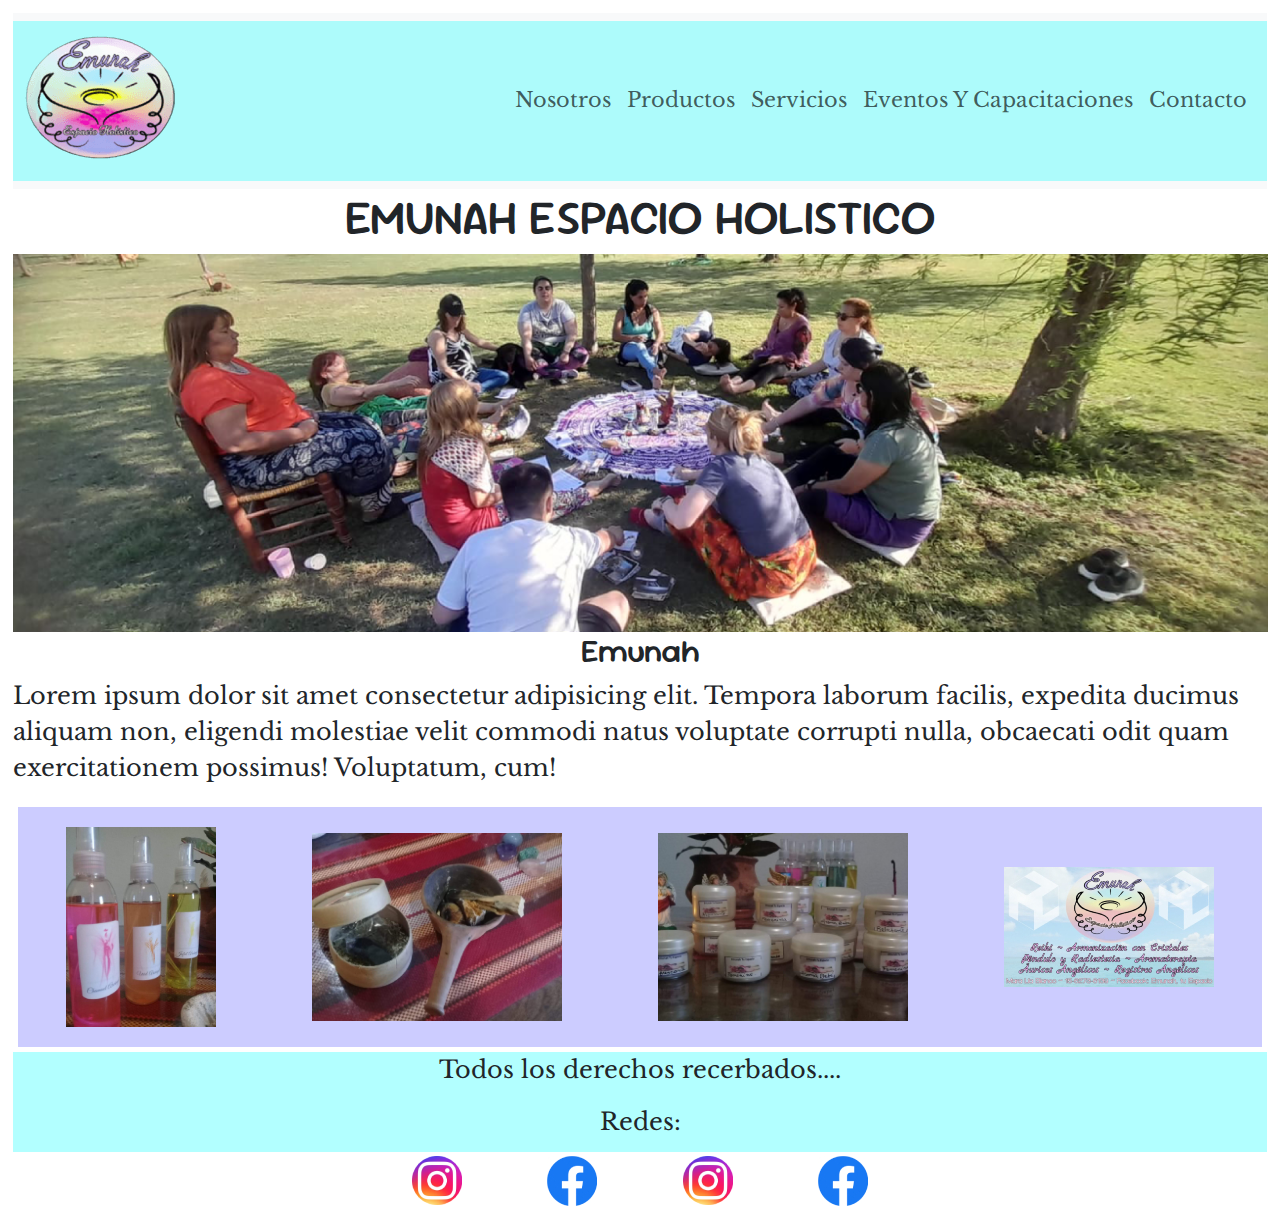
<file: index.html>
<!DOCTYPE html>
<html lang="en">
<head>
    <meta charset="UTF-8">
    <meta name="viewport" content="width=device-width, initial-scale=1.0">
    <title>Mi no primer sitio web</title>
    <!-- Hoja de estilo de bs -->
    <link href="https://cdn.jsdelivr.net/npm/bootstrap@5.3.3/dist/css/bootstrap.min.css" rel="stylesheet" integrity="sha384-QWTKZyjpPEjISv5WaRU9OFeRpok6YctnYmDr5pNlyT2bRjXh0JMhjY6hW+ALEwIH" crossorigin="anonymous">

    <!-- CSS -->
    <link rel="stylesheet" href="./css/style.css">
    <!-- FONTS -->
    <link rel="preconnect" href="https://fonts.googleapis.com">
    <link rel="preconnect" href="https://fonts.gstatic.com" crossorigin>
    <link href="https://fonts.googleapis.com/css2?family=Libre+Baskerville:ital,wght@0,400;0,700;1,400&family=Sour+Gummy:ital,wght@0,100..900;1,100..900&display=swap" rel="stylesheet">

</head>
<body>

    <header>

        <nav class="navbar navbar-expand-lg bg-body-tertiary navegador_y_logo ">
            <div class="container-fluid navegador_y_logo">
                
                
                <a class="navbar-brand" href="index.html"><img src="./imagenes/logo.png" alt=""></a>
                <button class="navbar-toggler" type="button" data-bs-toggle="collapse" data-bs-target="#navbarNav" aria-controls="navbarNav" aria-expanded="false" aria-label="Toggle navigation">
                    <span class="navbar-toggler-icon"></span>
                </button>
            
                
                <div class="collapse navbar-collapse justify-content-end" id="navbarNav">
                    <ul class="navbar-nav">

                        <li class="nav-item">
                            <a class="nav-link link-navegador" href="./pages/nosotros.html">Nosotros</a>
                        </li>
                        <li class="nav-item">
                            <a class="nav-link link-navegador" href="./pages/productos.html">Productos</a>
                        </li>
                        <li class="nav-item">
                            <a class="nav-link link-navegador" href="./pages/servicios.html">Servicios</a>
                        </li>
                        <li class="nav-item">
                            <a class="nav-link link-navegador" href="./pages/eventos_y_capacitaciones.html">Eventos Y Capacitaciones</a>
                        </li>
                        <li class="nav-item">
                            <a class="nav-link link-navegador" href="./pages/contacto.html">Contacto</a>
                        </li>
                    </ul>
                </div>
            </div>
        </nav>

    </header>

    <main>
        <h1>Emunah Espacio Holistico</h1>
        <section>
            <div>
                <img id="img_home" src="./imagenes/foto_home_1.png" alt="img home">
            </div>
            <div class="precentacion_home">
                <h2>Emunah</h2>
                <p>Lorem ipsum dolor sit amet consectetur adipisicing elit. Tempora laborum facilis, expedita ducimus aliquam non, eligendi molestiae velit commodi natus voluptate corrupti nulla, obcaecati odit quam exercitationem possimus! Voluptatum, cum!</p>
            </div>        
        </section>


        <!-- GALERIA DE IMG -->
        <section class="galeria_imagenes">
            <div class="galeria_imagenes_item">
                <img src="./imagenes/img_galeria_1.jpg" alt="img1_galeria">
            </div>
            <div class="galeria_imagenes_item">
                <img src="./imagenes/img_galeria_2.jpg" alt="img2_galeria">
            </div>
            <div class="galeria_imagenes_item">
                <img src="./imagenes/img_galeria_3.jpg" alt="img3_galeria">
            </div>
            <div class="galeria_imagenes_item">
                <img src="./imagenes/img_galeria_4.jpg" alt="img4_galeria">
            </div>
        </section>




    </main>







    <footer>
        <section class="footer">
            <div class="footer_1">
                <p>Todos los derechos recerbados....</p>
                <p>Redes:</p>
            </div>
            <div class="footer_2">
                <div>
                    <a href="https://www.instagram.com/" target="_blank"><img src="./imagenes/redes/instagram.png" alt="Instagram"></a>
                </div>
                <div>
                    <a href="https://www.facebook.com/" target="_blank"><img src="./imagenes/redes/facebook.jpg" alt="Facebook"></a>
                </div>
                <div>
                    <a href="https://www.instagram.com/" target="_blank"><img src="./imagenes/redes/instagram.png" alt="Instagram"></a>
                </div>
                <div>
                    <a href="https://www.facebook.com/" target="_blank"><img src="./imagenes/redes/facebook.png" alt="Facebook"></a>
                </div>
            </div>
        </section>
    </footer>
    
    <!-- Script bt -->
    <script src="https://cdn.jsdelivr.net/npm/bootstrap@5.3.3/dist/js/bootstrap.bundle.min.js" integrity="sha384-YvpcrYf0tY3lHB60NNkmXc5s9fDVZLESaAA55NDzOxhy9GkcIdslK1eN7N6jIeHz" crossorigin="anonymous"></script>



</body>
</html>
</file>
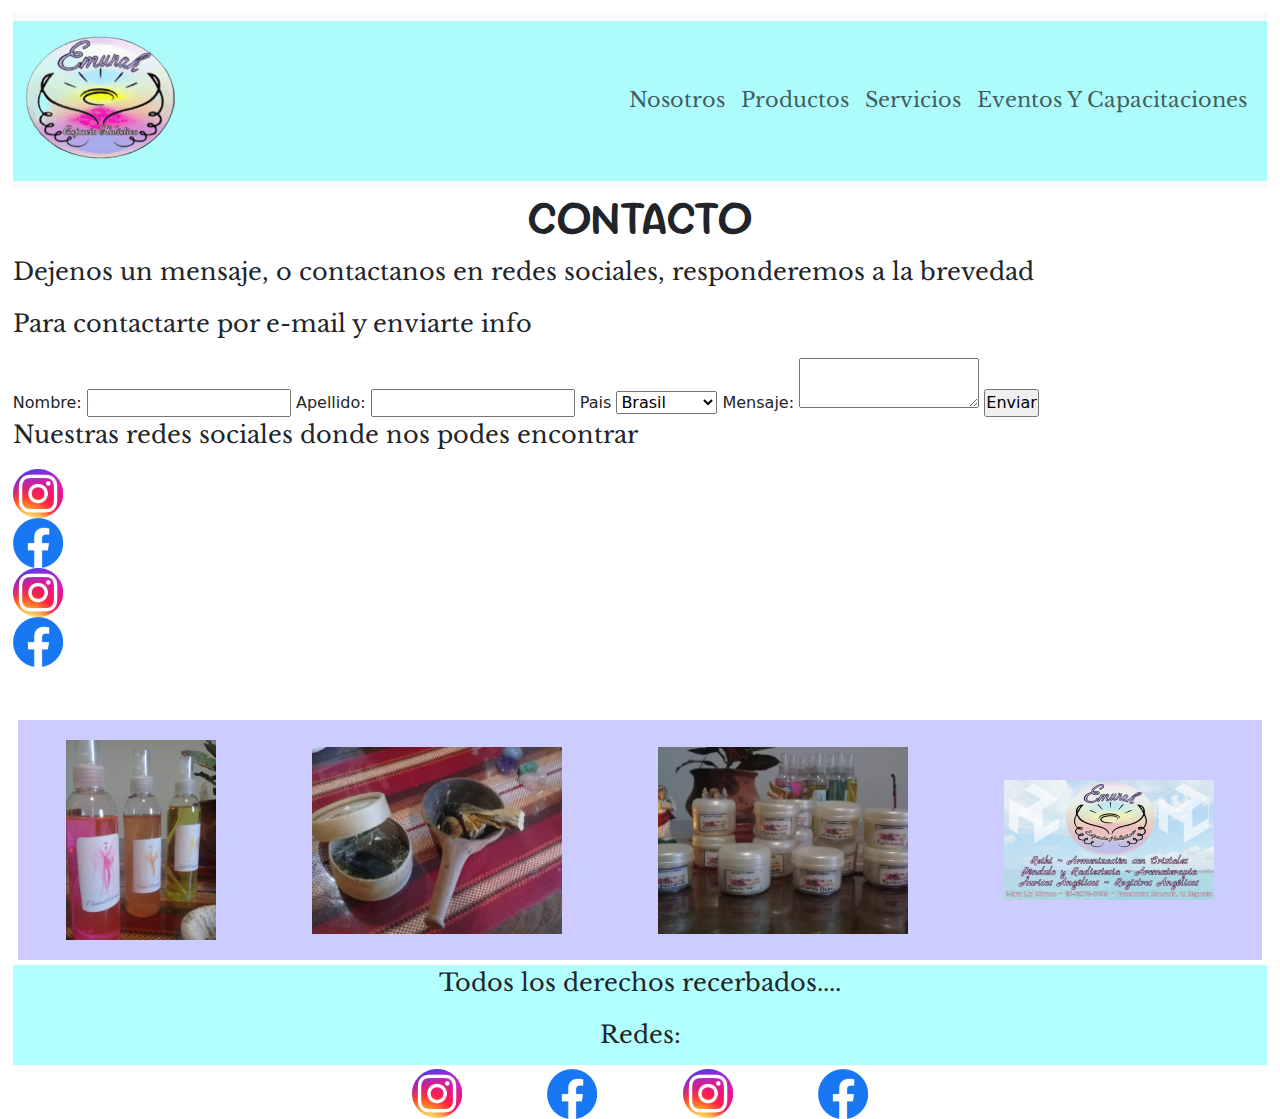
<file: pages/contacto.html>
<!DOCTYPE html>
<html lang="en">
<head>
    <meta charset="UTF-8">
    <meta name="viewport" content="width=device-width, initial-scale=1.0">
    <title>Contacto</title>
    <!-- Hoja de estilo de bs -->
    <link href="https://cdn.jsdelivr.net/npm/bootstrap@5.3.3/dist/css/bootstrap.min.css" rel="stylesheet" integrity="sha384-QWTKZyjpPEjISv5WaRU9OFeRpok6YctnYmDr5pNlyT2bRjXh0JMhjY6hW+ALEwIH" crossorigin="anonymous">
    <!-- CSS -->
    <link rel="stylesheet" href="../css/style.css">
    <!-- FONTS -->
    <link rel="preconnect" href="https://fonts.googleapis.com">
    <link rel="preconnect" href="https://fonts.gstatic.com" crossorigin>
    <link href="https://fonts.googleapis.com/css2?family=Libre+Baskerville:ital,wght@0,400;0,700;1,400&family=Sour+Gummy:ital,wght@0,100..900;1,100..900&display=swap" rel="stylesheet">
</head>
<body>


    <header>

        <nav class="navbar navbar-expand-lg bg-body-tertiary navegador_y_logo ">
            <div class="container-fluid navegador_y_logo">
                
                
                <a class="navbar-brand" href="../index.html"><img src="../imagenes/logo.png" alt=""></a>
                <button class="navbar-toggler" type="button" data-bs-toggle="collapse" data-bs-target="#navbarNav" aria-controls="navbarNav" aria-expanded="false" aria-label="Toggle navigation">
                    <span class="navbar-toggler-icon"></span>
                </button>
            
                
                <div class="collapse navbar-collapse justify-content-end" id="navbarNav">
                    <ul class="navbar-nav">

                        <li class="nav-item">
                            <a class="nav-link link-navegador" href="nosotros.html">Nosotros</a>
                        </li>
                        <li class="nav-item">
                            <a class="nav-link link-navegador" href="productos.html">Productos</a>
                        </li>
                        <li class="nav-item">
                            <a class="nav-link link-navegador" href="servicios.html">Servicios</a>
                        </li>
                        <li class="nav-item">
                            <a class="nav-link link-navegador" href="eventos_y_capacitaciones.html">Eventos y Capacitaciones</a>
                        </li>
                    </ul>
                </div>
            </div>
        </nav>


    </header>

    <main>
        <h1>Contacto</h1>
        <p>Dejenos un mensaje, o contactanos en redes sociales, responderemos a la brevedad</p>


        <section>
            <p>Para contactarte por e-mail y enviarte info</p>
            <form action="" method="post">

                <label for="nombre">Nombre:</label>
                <input type="text" name="nombre" id="nombre">
                
                <label for="apellido">Apellido:</label>
                <input type="text" name="apellido" id="apellido">
                

                <label for="pais">Pais</label>
                <select name="" id="">
                    <option value="">Brasil</option>
                    <option value="">Argentina</option>
                    <option value="">Uruguay</option>
                </select>

                <label for="mensaje">Mensaje:</label>
                <textarea name="mensaje" id="mensaje"></textarea>

                <input type="submit" value="Enviar">


            </form>
        </section>
        


        
        <section>
            <p>Nuestras redes sociales donde nos podes encontrar</p>
            <div>
                <a href="https://www.instagram.com/" target="_blank"><img src="../imagenes/redes/instagram.png" alt="Instagram"></a>
            </div>
            <div>
                <a href="https://www.facebook.com/" target="_blank"><img src="../imagenes/redes/facebook.jpg" alt="Facebook"></a>
            </div>
            <div>
                <a href="https://www.instagram.com/" target="_blank"><img src="../imagenes/redes/instagram.png" alt="Instagram"></a>
            </div>
            <div>
                <a href="https://www.facebook.com/" target="_blank"><img src="../imagenes/redes/facebook.png" alt="Facebook"></a>
            </div>
        </section>


<br><br>


        
        <!-- galeria de img -->
        <section class="galeria_imagenes">
            <div>
                <img src="../imagenes/img_galeria_1.jpg" alt="img1_galeria">
            </div>
            <div>
                <img src="../imagenes/img_galeria_2.jpg" alt="img2_galeria">
            </div>
            <div>
                <img src="../imagenes/img_galeria_3.jpg" alt="img3_galeria">
            </div>
            <div>
                <img src="../imagenes/img_galeria_4.jpg" alt="img4_galeria">
            </div>
        </section>

    </main>


    <footer>
        <section class="footer">
            <div class="footer_1">
                <p>Todos los derechos recerbados....</p>
                <p>Redes:</p>
            </div>
            <div class="footer_2">
                <div>
                    <a href="https://www.instagram.com/" target="_blank"><img src="../imagenes/redes/instagram.png" alt="Instagram"></a>
                </div>
                <div>
                    <a href="https://www.facebook.com/" target="_blank"><img src="../imagenes/redes/facebook.jpg" alt="Facebook"></a>
                </div>
                <div>
                    <a href="https://www.instagram.com/" target="_blank"><img src="../imagenes/redes/instagram.png" alt="Instagram"></a>
                </div>
                <div>
                    <a href="https://www.facebook.com/" target="_blank"><img src="../imagenes/redes/facebook.png" alt="Facebook"></a>
                </div>
            </div>
        </section>
    </footer>
    
    <!-- Script bt -->
    <script src="https://cdn.jsdelivr.net/npm/bootstrap@5.3.3/dist/js/bootstrap.bundle.min.js" integrity="sha384-YvpcrYf0tY3lHB60NNkmXc5s9fDVZLESaAA55NDzOxhy9GkcIdslK1eN7N6jIeHz" crossorigin="anonymous"></script>


    
</body>
</html>
</file>
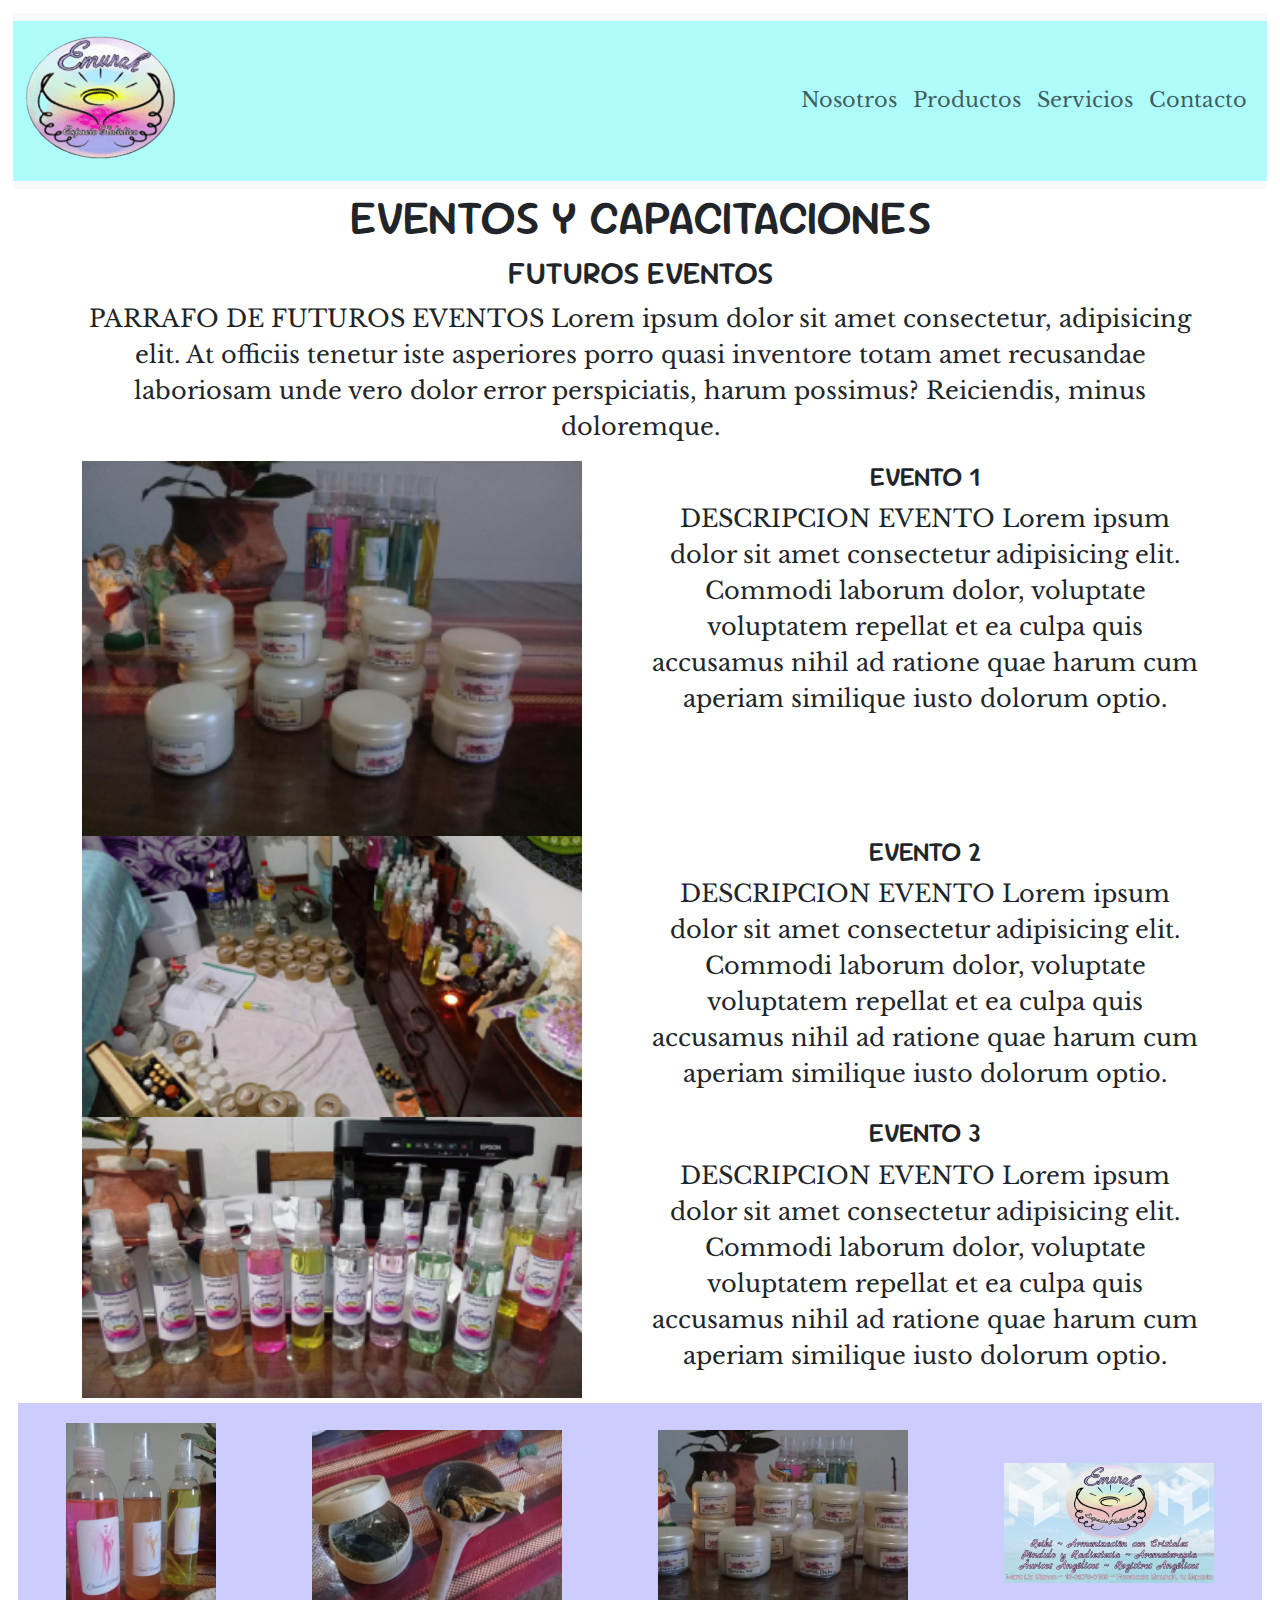
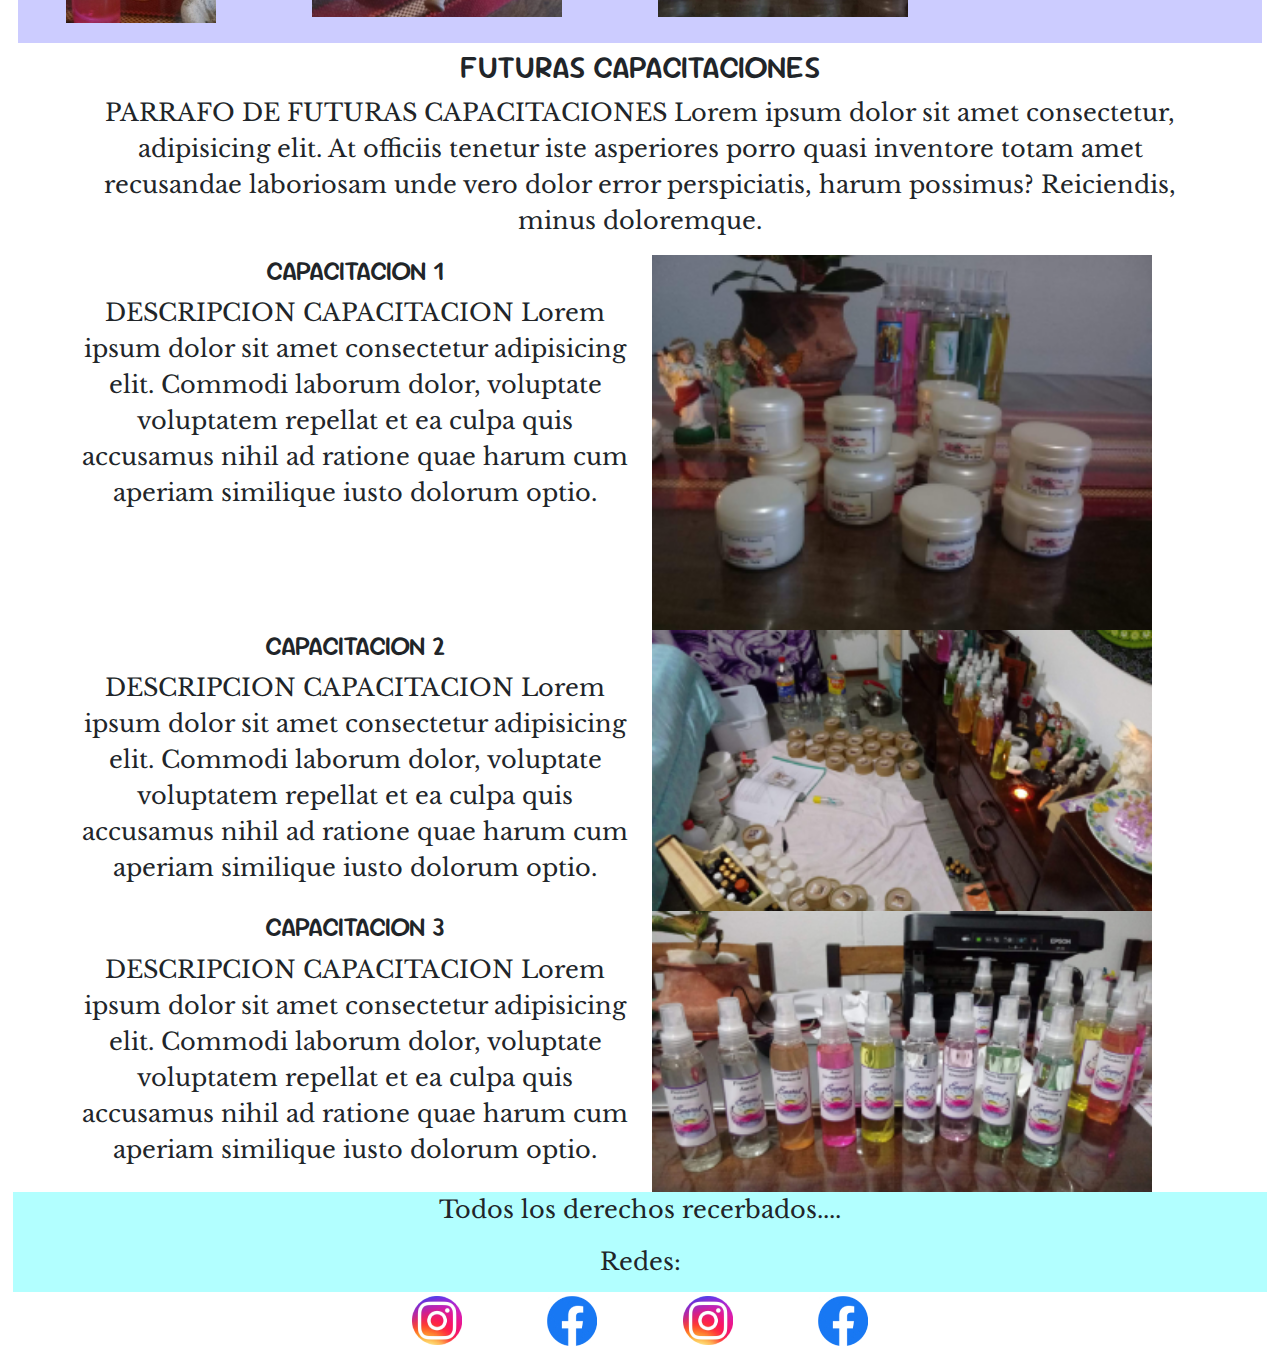
<file: pages/eventos_y_capacitaciones.html>
<!DOCTYPE html>
<html lang="en">
<head>
    <meta charset="UTF-8">
    <meta name="viewport" content="width=device-width, initial-scale=1.0">
    <title>Otros</title>

    <!-- Hoja de estilo de bs -->
    <link href="https://cdn.jsdelivr.net/npm/bootstrap@5.3.3/dist/css/bootstrap.min.css" rel="stylesheet" integrity="sha384-QWTKZyjpPEjISv5WaRU9OFeRpok6YctnYmDr5pNlyT2bRjXh0JMhjY6hW+ALEwIH" crossorigin="anonymous">



    <!-- CSS -->
    <link rel="stylesheet" href="../css/style.css">
    <!-- FONTS -->
    <link rel="preconnect" href="https://fonts.googleapis.com">
    <link rel="preconnect" href="https://fonts.gstatic.com" crossorigin>
    <link href="https://fonts.googleapis.com/css2?family=Libre+Baskerville:ital,wght@0,400;0,700;1,400&family=Sour+Gummy:ital,wght@0,100..900;1,100..900&display=swap" rel="stylesheet">
</head>
<body>
    

    <header>



            <nav class="navbar navbar-expand-lg bg-body-tertiary navegador_y_logo ">
                <div class="container-fluid navegador_y_logo">
                    
                    
                    <a class="navbar-brand" href="../index.html"><img src="../imagenes/logo.png" alt=""></a>
                    <button class="navbar-toggler" type="button" data-bs-toggle="collapse" data-bs-target="#navbarNav" aria-controls="navbarNav" aria-expanded="false" aria-label="Toggle navigation">
                        <span class="navbar-toggler-icon"></span>
                    </button>
                
                    
                    <div class="collapse navbar-collapse justify-content-end" id="navbarNav">
                        <ul class="navbar-nav">

                            <li class="nav-item">
                                <a class="nav-link link-navegador" href="nosotros.html">Nosotros</a>
                            </li>
                            <li class="nav-item">
                                <a class="nav-link link-navegador" href="productos.html">Productos</a>
                            </li>
                            <li class="nav-item">
                                <a class="nav-link link-navegador" href="servicios.html">Servicios</a>
                            </li>
                            <li class="nav-item">
                                <a class="nav-link link-navegador" href="contacto.html">Contacto</a>
                            </li>
                        </ul>
                    </div>
                </div>
            </nav>


    </header>

    <main>

        <h1>Eventos y Capacitaciones</h1>
        
        <section class="container">

            <div class="padreEventos">

                <div class="row">
                    <h2 class="col-lg-12 text-center">FUTUROS EVENTOS</h2>

                    <P class="col-lg-12 text-center">PARRAFO DE FUTUROS EVENTOS Lorem ipsum dolor sit amet consectetur, adipisicing elit. At officiis tenetur iste asperiores porro quasi inventore totam amet recusandae laboriosam unde vero dolor error perspiciatis, harum possimus? Reiciendis, minus doloremque.</P>
                </div>


                <!-- primer evento -->
                <div class="row">
                    <div class="col-sm-12 col-md-8 col-lg-6 ">
                        <img src="../imagenes/img_producto_1.jpg" alt="imagen_producto_1" >
                    </div>
                    <div class="col-sm-12 col-md-4 col-lg-6 text-center">
                        <h3>EVENTO 1</h3>
                        <p>DESCRIPCION EVENTO Lorem ipsum dolor sit amet consectetur adipisicing elit. Commodi laborum dolor, voluptate voluptatem repellat et ea culpa quis accusamus nihil ad ratione quae harum cum aperiam similique iusto dolorum optio.</p>
                    </div>
                </div>


                <!-- segundo evento -->
                <div class="row">
                    <div class="col-sm-12 col-md-8 col-lg-6">
                        <img src="../imagenes/img_producto_2.jpg" alt="imagen_producto_2" >
                    </div>

                    <div class="col-sm-12 col-md-4 col-lg-6 text-center">
                        <h3>EVENTO 2</h3>
                        <p>DESCRIPCION EVENTO Lorem ipsum dolor sit amet consectetur adipisicing elit. Commodi laborum dolor, voluptate voluptatem repellat et ea culpa quis accusamus nihil ad ratione quae harum cum aperiam similique iusto dolorum optio.</p>
                    </div>
                </div>
                <!-- tercer evento -->
                <div class="row">
                    <div class="col-sm-12 col-md-8 col-lg-6">
                        <img src="../imagenes/img_producto_3.jpg" alt="imagen_producto_3" >
                    </div>

                    <div class="col-sm-12 col-md-4 col-lg-6 text-center">
                        <h3>EVENTO 3</h3>
                        <p>DESCRIPCION EVENTO Lorem ipsum dolor sit amet consectetur adipisicing elit. Commodi laborum dolor, voluptate voluptatem repellat et ea culpa quis accusamus nihil ad ratione quae harum cum aperiam similique iusto dolorum optio.</p>
                    </div>
                </div>    


            </div>

        </section>




        
        <!-- galeria de img -->
        <section class="galeria_imagenes">
            <div>
                <img src="../imagenes/img_galeria_1.jpg" alt="img1_galeria">
            </div>
            <div>
                <img src="../imagenes/img_galeria_2.jpg" alt="img2_galeria">
            </div>
            <div>
                <img src="../imagenes/img_galeria_3.jpg" alt="img3_galeria">
            </div>
            <div>
                <img src="../imagenes/img_galeria_4.jpg" alt="img4_galeria">
            </div>
        </section>






        <section class="container">

            <div class="padreCapacitaciones">

                <!-- primer row -->
                <div class="row">
                    <h2 class="col-lg-12 text-center">FUTURAS CAPACITACIONES</h2>

                    <P class="col-lg-12 text-center">PARRAFO DE FUTURAS CAPACITACIONES Lorem ipsum dolor sit amet consectetur, adipisicing elit. At officiis tenetur iste asperiores porro quasi inventore totam amet recusandae laboriosam unde vero dolor error perspiciatis, harum possimus? Reiciendis, minus doloremque.</P>
                </div>


                <!-- primer CAPACITACION segundo row-->
                <div class="row">

                    <div class="col-sm-12 col-md-4 col-lg-6 text-center">
                        <h3>CAPACITACION 1</h3>
                        <p>DESCRIPCION CAPACITACION Lorem ipsum dolor sit amet consectetur adipisicing elit. Commodi laborum dolor, voluptate voluptatem repellat et ea culpa quis accusamus nihil ad ratione quae harum cum aperiam similique iusto dolorum optio.</p>
                    </div>
                    <div class="col-sm-12 col-md-8 col-lg-6 ">
                        <img src="../imagenes/img_producto_1.jpg" alt="imagen_producto_1" >
                    </div>
                    
                </div>


                <!-- segundo CAPACITACION tercer row-->
                <div class="row">

                    <div class="col-sm-12 col-md-4 col-lg-6 text-center">
                        <h3>CAPACITACION 2</h3>
                        <p>DESCRIPCION CAPACITACION Lorem ipsum dolor sit amet consectetur adipisicing elit. Commodi laborum dolor, voluptate voluptatem repellat et ea culpa quis accusamus nihil ad ratione quae harum cum aperiam similique iusto dolorum optio.</p>
                    </div>

                    <div class="col-sm-12 col-md-8 col-lg-6">
                        <img src="../imagenes/img_producto_2.jpg" alt="imagen_producto_2" >
                    </div>

                </div>
                <!-- tercer CAPACITACION cuarto row-->
                <div class="row">

                    <div class="col-sm-12 col-md-4 col-lg-6 text-center">
                        <h3>CAPACITACION 3</h3>
                        <p>DESCRIPCION CAPACITACION Lorem ipsum dolor sit amet consectetur adipisicing elit. Commodi laborum dolor, voluptate voluptatem repellat et ea culpa quis accusamus nihil ad ratione quae harum cum aperiam similique iusto dolorum optio.</p>
                    </div>

                    <div class="col-sm-12 col-md-8 col-lg-6">
                        <img src="../imagenes/img_producto_3.jpg" alt="imagen_producto_3" >
                    </div>

                </div>    


            </div>

        </section>




















<!-- 
        <section class="padreEventos">
            <section>
                <h2>FUTUROS EVENTOS</h2>
                <P>PARRAFO DE FUTUROS EVENTOS Lorem ipsum dolor sit amet consectetur, adipisicing elit. At officiis tenetur iste asperiores porro quasi inventore totam amet recusandae laboriosam unde vero dolor error perspiciatis, harum possimus? Reiciendis, minus doloremque.</P>
            </section>

            <section class="seccionImagenYDescripcion">
                <div>
                    <img src="../imagenes/img_producto_1.jpg" alt="imagen_producto_1">
                </div>
                <div>
                    <h3>EVENTO 1</h3>
                    <p>DESCRIPCION EVENTO Lorem ipsum dolor sit amet consectetur adipisicing elit. Commodi laborum dolor, voluptate voluptatem repellat et ea culpa quis accusamus nihil ad ratione quae harum cum aperiam similique iusto dolorum optio.</p>
                </div>
            </section>


            <section class="seccionImagenYDescripcion">
                <div>
                    <img src="../imagenes/img_producto_2.jpg" alt="imagen_producto_2">
                </div>
                <div>
                    <h3>EVENTO 2</h3>
                    <p>DESCRIPCION EVENTO Lorem ipsum dolor sit amet consectetur adipisicing elit. Commodi laborum dolor, voluptate voluptatem repellat et ea culpa quis accusamus nihil ad ratione quae harum cum aperiam similique iusto dolorum optio.</p>
                </div>
            </section>


            <section class="seccionImagenYDescripcion">
                <div>
                    <img src="../imagenes/img_producto_3.jpg" alt="imagen_producto_3">
                </div>
                <div>
                    <h3>EVENTO 3</h3>
                    <p>DESCRIPCION EVENTO Lorem ipsum dolor sit amet consectetur adipisicing elit. Commodi laborum dolor, voluptate voluptatem repellat et ea culpa quis accusamus nihil ad ratione quae harum cum aperiam similique iusto dolorum optio.</p>
                </div>
            </section>
        </section>



-->

















<!-- 

        <section>
            <h2>FUTURAS CAPACITACIONES</h2>
            <P>PARRAFO DE FUTURAS CAPACITACIONES Lorem ipsum dolor sit amet consectetur, adipisicing elit. At officiis tenetur iste asperiores porro quasi inventore totam amet recusandae laboriosam unde vero dolor error perspiciatis, harum possimus? Reiciendis, minus doloremque.</P>
        </section>






        <section class="seccionImagenYDescripcion">
            <div>
                <h3>CAPACITACION 1</h3>
                <p>DESCRIPCION CAPACITACION Lorem ipsum dolor sit amet consectetur adipisicing elit. Commodi laborum dolor, voluptate voluptatem repellat et ea culpa quis accusamus nihil ad ratione quae harum cum aperiam similique iusto dolorum optio.</p>
            </div>
            <div>
                <img src="../imagenes/img_servicio_1.jpg" alt="imagen_servicio_1">
            </div>
        </section>


        <section class="seccionImagenYDescripcion">
            <div>
                <h3>CAPACITACION 2</h3>
                <p>DESCRIPCION CAPACITACION Lorem ipsum dolor sit amet consectetur adipisicing elit. Commodi laborum dolor, voluptate voluptatem repellat et ea culpa quis accusamus nihil ad ratione quae harum cum aperiam similique iusto dolorum optio.</p>
            </div>
            <div>
                <img src="../imagenes/img_servicio_2.jpg" alt="imagen_servicio_2">
            </div>
        </section>


        <section class="seccionImagenYDescripcion">
            <div>
                <h3>CAPACITACION 3</h3>
                <p>DESCRIPCION CAPACITACION Lorem ipsum dolor sit amet consectetur adipisicing elit. Commodi laborum dolor, voluptate voluptatem repellat et ea culpa quis accusamus nihil ad ratione quae harum cum aperiam similique iusto dolorum optio.</p>
            </div>
            <div>
                <img src="../imagenes/img_servicio_3.jpg" alt="imagen_servicio_3">
            </div>
        </section> -->



    </main>


    <footer>
        <section class="footer">
            <div class="footer_1">
                <p>Todos los derechos recerbados....</p>
                <p>Redes:</p>
            </div>
            <div class="footer_2">
                <div>
                    <a href="https://www.instagram.com/" target="_blank"><img src="../imagenes/redes/instagram.png" alt="Instagram"></a>
                </div>
                <div>
                    <a href="https://www.facebook.com/" target="_blank"><img src="../imagenes/redes/facebook.jpg" alt="Facebook"></a>
                </div>
                <div>
                    <a href="https://www.instagram.com/" target="_blank"><img src="../imagenes/redes/instagram.png" alt="Instagram"></a>
                </div>
                <div>
                    <a href="https://www.facebook.com/" target="_blank"><img src="../imagenes/redes/facebook.png" alt="Facebook"></a>
                </div>
            </div>
        </section>
    </footer>


    <!-- Script bt -->
    <script src="https://cdn.jsdelivr.net/npm/bootstrap@5.3.3/dist/js/bootstrap.bundle.min.js" integrity="sha384-YvpcrYf0tY3lHB60NNkmXc5s9fDVZLESaAA55NDzOxhy9GkcIdslK1eN7N6jIeHz" crossorigin="anonymous"></script>


    
</body>
</html>
</file>
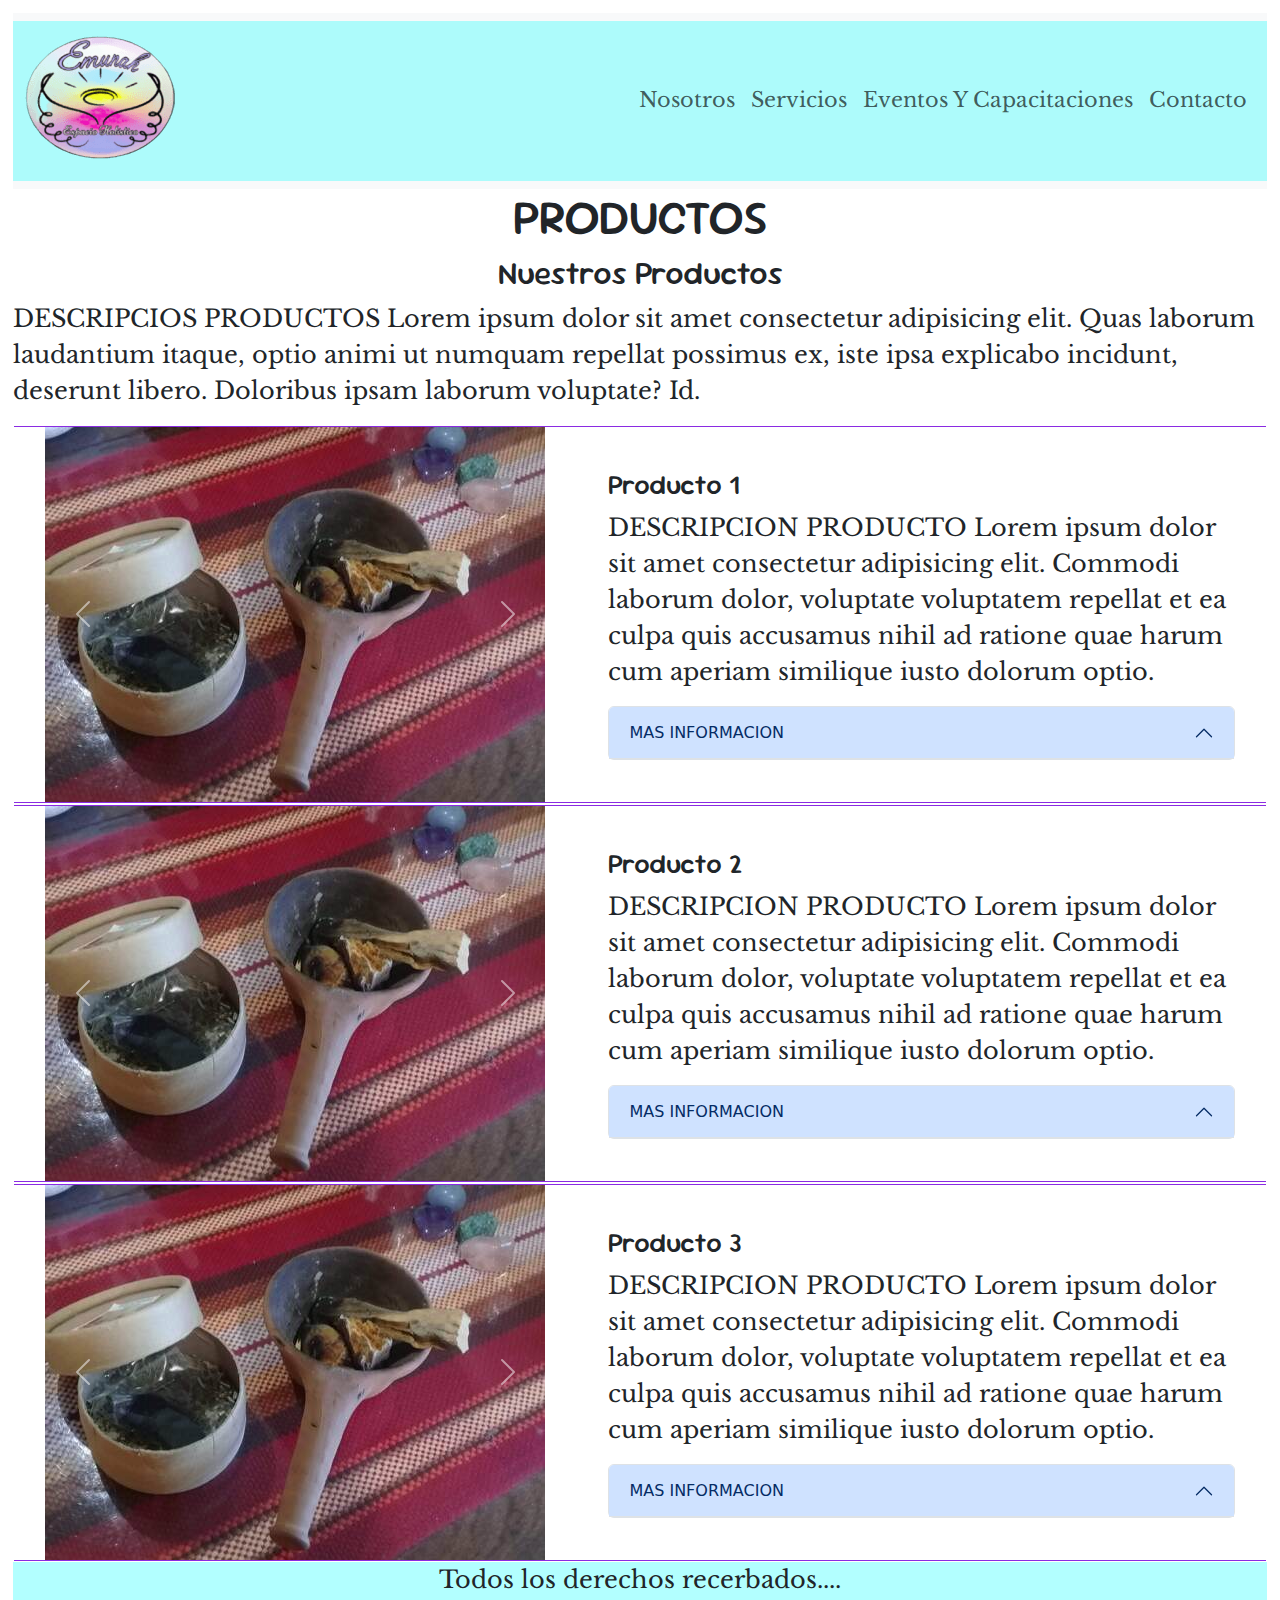
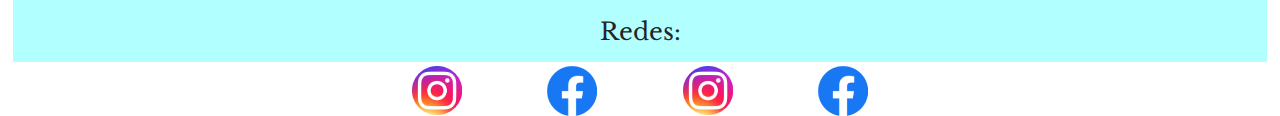
<file: pages/productos.html>
<!DOCTYPE html>
<html lang="en">
<head>
    <meta charset="UTF-8">
    <meta name="viewport" content="width=device-width, initial-scale=1.0">
    <title>Productos</title>

    <!-- Hoja de estilo de bs -->
    <link href="https://cdn.jsdelivr.net/npm/bootstrap@5.3.3/dist/css/bootstrap.min.css" rel="stylesheet" integrity="sha384-QWTKZyjpPEjISv5WaRU9OFeRpok6YctnYmDr5pNlyT2bRjXh0JMhjY6hW+ALEwIH" crossorigin="anonymous">


    <!-- CSS -->
    <link rel="stylesheet" href="../css/style.css">
    <!-- FONTS -->
    <link rel="preconnect" href="https://fonts.googleapis.com">
    <link rel="preconnect" href="https://fonts.gstatic.com" crossorigin>
    <link href="https://fonts.googleapis.com/css2?family=Libre+Baskerville:ital,wght@0,400;0,700;1,400&family=Sour+Gummy:ital,wght@0,100..900;1,100..900&display=swap" rel="stylesheet">
</head>
<body>


    <header>

        <nav class="navbar navbar-expand-lg bg-body-tertiary navegador_y_logo ">
            <div class="container-fluid navegador_y_logo">
                
                
                <a class="navbar-brand" href="../index.html"><img src="../imagenes/logo.png" alt=""></a>
                <button class="navbar-toggler" type="button" data-bs-toggle="collapse" data-bs-target="#navbarNav" aria-controls="navbarNav" aria-expanded="false" aria-label="Toggle navigation">
                    <span class="navbar-toggler-icon"></span>
                </button>
            
                
                <div class="collapse navbar-collapse justify-content-end" id="navbarNav">
                    <ul class="navbar-nav">

                        <li class="nav-item">
                            <a class="nav-link link-navegador" href="nosotros.html">Nosotros</a>
                        </li>
                        <li class="nav-item">
                            <a class="nav-link link-navegador" href="servicios.html">Servicios</a>
                        </li>
                        <li class="nav-item">
                            <a class="nav-link link-navegador" href="eventos_y_capacitaciones.html">Eventos y Capacitaciones</a>
                        </li>
                        <li class="nav-item">
                            <a class="nav-link link-navegador" href="contacto.html">Contacto</a>
                        </li>
                    </ul>
                </div>
            </div>
        </nav>


    </header>

    <main>
        <section class="contenedorMainProductos">
            <h1>Productos</h1>
            <section class="sectionExplicacionProductos">
                <h2>Nuestros Productos</h2>
                <p> DESCRIPCIOS PRODUCTOS Lorem ipsum dolor sit amet consectetur adipisicing elit. Quas laborum laudantium itaque, optio animi ut numquam repellat possimus ex, iste ipsa explicabo incidunt, deserunt libero. Doloribus ipsam laborum voluptate? Id.</p>
            </section>


            <section class="seccionImagenYDescripcionProductos">
                <div class="seccionImagenYDescripcionProductos_carousel">

                    <!-- carousel -->

                    <div id="carousel_1" class="carousel slide">
                        <div class="carousel-inner">
                        <div class="carousel-item active">
                            <img src="../imagenes/producto_carruzel_1.jpeg" class="d-block w-100" alt="...">
                        </div>
                        <div class="carousel-item">
                            <img src="../imagenes/producto_carruzel_2.jpeg" class="d-block w-100" alt="...">
                        </div>
                        <div class="carousel-item">
                            <img src="../imagenes/producto_carruzel_1.jpeg" class="d-block w-100" alt="...">
                        </div>
                        </div>
                        <button class="carousel-control-prev" type="button" data-bs-target="#carousel_1" data-bs-slide="prev">
                        <span class="carousel-control-prev-icon" aria-hidden="true"></span>
                        <span class="visually-hidden">Previous</span>
                        </button>
                        <button class="carousel-control-next" type="button" data-bs-target="#carousel_1" data-bs-slide="next">
                        <span class="carousel-control-next-icon" aria-hidden="true"></span>
                        <span class="visually-hidden">Next</span>
                        </button>
                    </div>






                </div>

                <div class="seccionImagenYDescripcionProductos_Descripcion">
                    <h3>Producto 1</h3>
                    <p>DESCRIPCION PRODUCTO Lorem ipsum dolor sit amet consectetur adipisicing elit. Commodi laborum dolor, voluptate voluptatem repellat et ea culpa quis accusamus nihil ad ratione quae harum cum aperiam similique iusto dolorum optio.</p>


                    <!-- acordion -->

                    <div class="accordion" id="accordionExample">
                        <div class="accordion-item">
                            <h4 class="accordion-header">
                            <button class="accordion-button" type="button" data-bs-toggle="collapse" data-bs-target="#collapseOne" aria-expanded="true" aria-controls="collapseOne">
                                MAS INFORMACION
                            </button>
                            </h4>
                            <div id="collapseOne" class="accordion-collapse collapse " data-bs-parent="#accordionExample">
                            <div class="accordion-body">
                                <P>
                                    Lorem ipsum dolor sit amet consectetur adipisicing elit. Dolorem hic illum quasi corporis, magnam eos soluta dolor sunt officia facilis incidunt? Tenetur libero id voluptate quia eos sed esse totam.
                                </P>
                            </div>
                            </div>
                        </div>
                        
                    </div>

                </div>

            </section>


            <section class="seccionImagenYDescripcionProductos">
                <div class="seccionImagenYDescripcionProductos_carousel">

                    <!-- carousel -->

                    <div id="carousel_2" class="carousel slide">
                        <div class="carousel-inner">
                        <div class="carousel-item active">
                            <img src="../imagenes/producto_carruzel_1.jpeg" class="d-block w-100" alt="...">
                        </div>
                        <div class="carousel-item">
                            <img src="../imagenes/producto_carruzel_2.jpeg" class="d-block w-100" alt="...">
                        </div>
                        <div class="carousel-item">
                            <img src="../imagenes/producto_carruzel_1.jpeg" class="d-block w-100" alt="...">
                        </div>
                        </div>
                        <button class="carousel-control-prev" type="button" data-bs-target="#carousel_2" data-bs-slide="prev">
                        <span class="carousel-control-prev-icon" aria-hidden="true"></span>
                        <span class="visually-hidden">Previous</span>
                        </button>
                        <button class="carousel-control-next" type="button" data-bs-target="#carousel_2" data-bs-slide="next">
                        <span class="carousel-control-next-icon" aria-hidden="true"></span>
                        <span class="visually-hidden">Next</span>
                        </button>
                    </div>


                </div>

                <div class="seccionImagenYDescripcionProductos_Descripcion">
                    <h3>Producto 2</h3>
                    <p>DESCRIPCION PRODUCTO Lorem ipsum dolor sit amet consectetur adipisicing elit. Commodi laborum dolor, voluptate voluptatem repellat et ea culpa quis accusamus nihil ad ratione quae harum cum aperiam similique iusto dolorum optio.</p>
                    
                    <!-- acordion -->

                    <div class="accordion" id="accordionExample">
                        <div class="accordion-item">
                            <h4 class="accordion-header">
                            <button class="accordion-button" type="button" data-bs-toggle="collapse" data-bs-target="#collapseTwo" aria-expanded="true" aria-controls="collapseTwo">
                                MAS INFORMACION
                            </button>
                            </h4>
                            <div id="collapseTwo" class="accordion-collapse collapse " data-bs-parent="#accordionExample">
                            <div class="accordion-body">
                                <P>
                                    Lorem ipsum dolor sit amet consectetur adipisicing elit. Dolorem hic illum quasi corporis, magnam eos soluta dolor sunt officia facilis incidunt? Tenetur libero id voluptate quia eos sed esse totam.
                                </P>
                            </div>
                            </div>
                        </div>
                        
                    </div>
                </div>
            </section>


            <section class="seccionImagenYDescripcionProductos">
                <div class="seccionImagenYDescripcionProductos_carousel">

                    <!-- carousel -->

                    <div id="carousel_3" class="carousel slide">
                        
                        <div class="carousel-inner">
                            <div class="carousel-item active">
                                <img src="../imagenes/producto_carruzel_1.jpeg" class="d-block w-100" alt="...">
                            </div>
                            <div class="carousel-item">
                                <img src="../imagenes/producto_carruzel_2.jpeg" class="d-block w-100" alt="...">
                            </div>
                            <div class="carousel-item">
                                <img src="../imagenes/producto_carruzel_1.jpeg" class="d-block w-100" alt="...">
                            </div>
                        </div>

                        <button class="carousel-control-prev" type="button" data-bs-target="#carousel_3" data-bs-slide="prev">
                        <span class="carousel-control-prev-icon" aria-hidden="true"></span>
                        <span class="visually-hidden">Previous</span>
                        </button>
                        <button class="carousel-control-next" type="button" data-bs-target="#carousel_3" data-bs-slide="next">
                        <span class="carousel-control-next-icon" aria-hidden="true"></span>
                        <span class="visually-hidden">Next</span>
                        </button>
                    </div>
                



                </div>

                <div class="seccionImagenYDescripcionProductos_Descripcion">
                    <h3>Producto 3</h3>
                    <p>DESCRIPCION PRODUCTO Lorem ipsum dolor sit amet consectetur adipisicing elit. Commodi laborum dolor, voluptate voluptatem repellat et ea culpa quis accusamus nihil ad ratione quae harum cum aperiam similique iusto dolorum optio.</p>
                    <!-- acordion -->

                    <div class="accordion" id="accordionExample">
                        <div class="accordion-item">
                            <h4 class="accordion-header">
                            <button class="accordion-button" type="button" data-bs-toggle="collapse" data-bs-target="#collapseThree" aria-expanded="true" aria-controls="collapseThree">
                                MAS INFORMACION
                            </button>
                            </h4>
                            <div id="collapseThree" class="accordion-collapse collapse " data-bs-parent="#accordionExample">
                            <div class="accordion-body">
                                <P>
                                    Lorem ipsum dolor sit amet consectetur adipisicing elit. Dolorem hic illum quasi corporis, magnam eos soluta dolor sunt officia facilis incidunt? Tenetur libero id voluptate quia eos sed esse totam.
                                </P>
                            </div>
                            </div>
                        </div>
                        
                    </div>
                </div>
            </section>
        </section>

    </main>




    <footer>
        <section class="footer">
            <div class="footer_1">
                <p>Todos los derechos recerbados....</p>
                <p>Redes:</p>
            </div>
            <div class="footer_2">
                <div>
                    <a href="https://www.instagram.com/" target="_blank"><img src="../imagenes/redes/instagram.png" alt="Instagram"></a>
                </div>
                <div>
                    <a href="https://www.facebook.com/" target="_blank"><img src="../imagenes/redes/facebook.jpg" alt="Facebook"></a>
                </div>
                <div>
                    <a href="https://www.instagram.com/" target="_blank"><img src="../imagenes/redes/instagram.png" alt="Instagram"></a>
                </div>
                <div>
                    <a href="https://www.facebook.com/" target="_blank"><img src="../imagenes/redes/facebook.png" alt="Facebook"></a>
                </div>
            </div>
        </section>
    </footer>


    <!-- Script bt -->
    <script src="https://cdn.jsdelivr.net/npm/bootstrap@5.3.3/dist/js/bootstrap.bundle.min.js" integrity="sha384-YvpcrYf0tY3lHB60NNkmXc5s9fDVZLESaAA55NDzOxhy9GkcIdslK1eN7N6jIeHz" crossorigin="anonymous"></script>




</body>
</html>
</file>
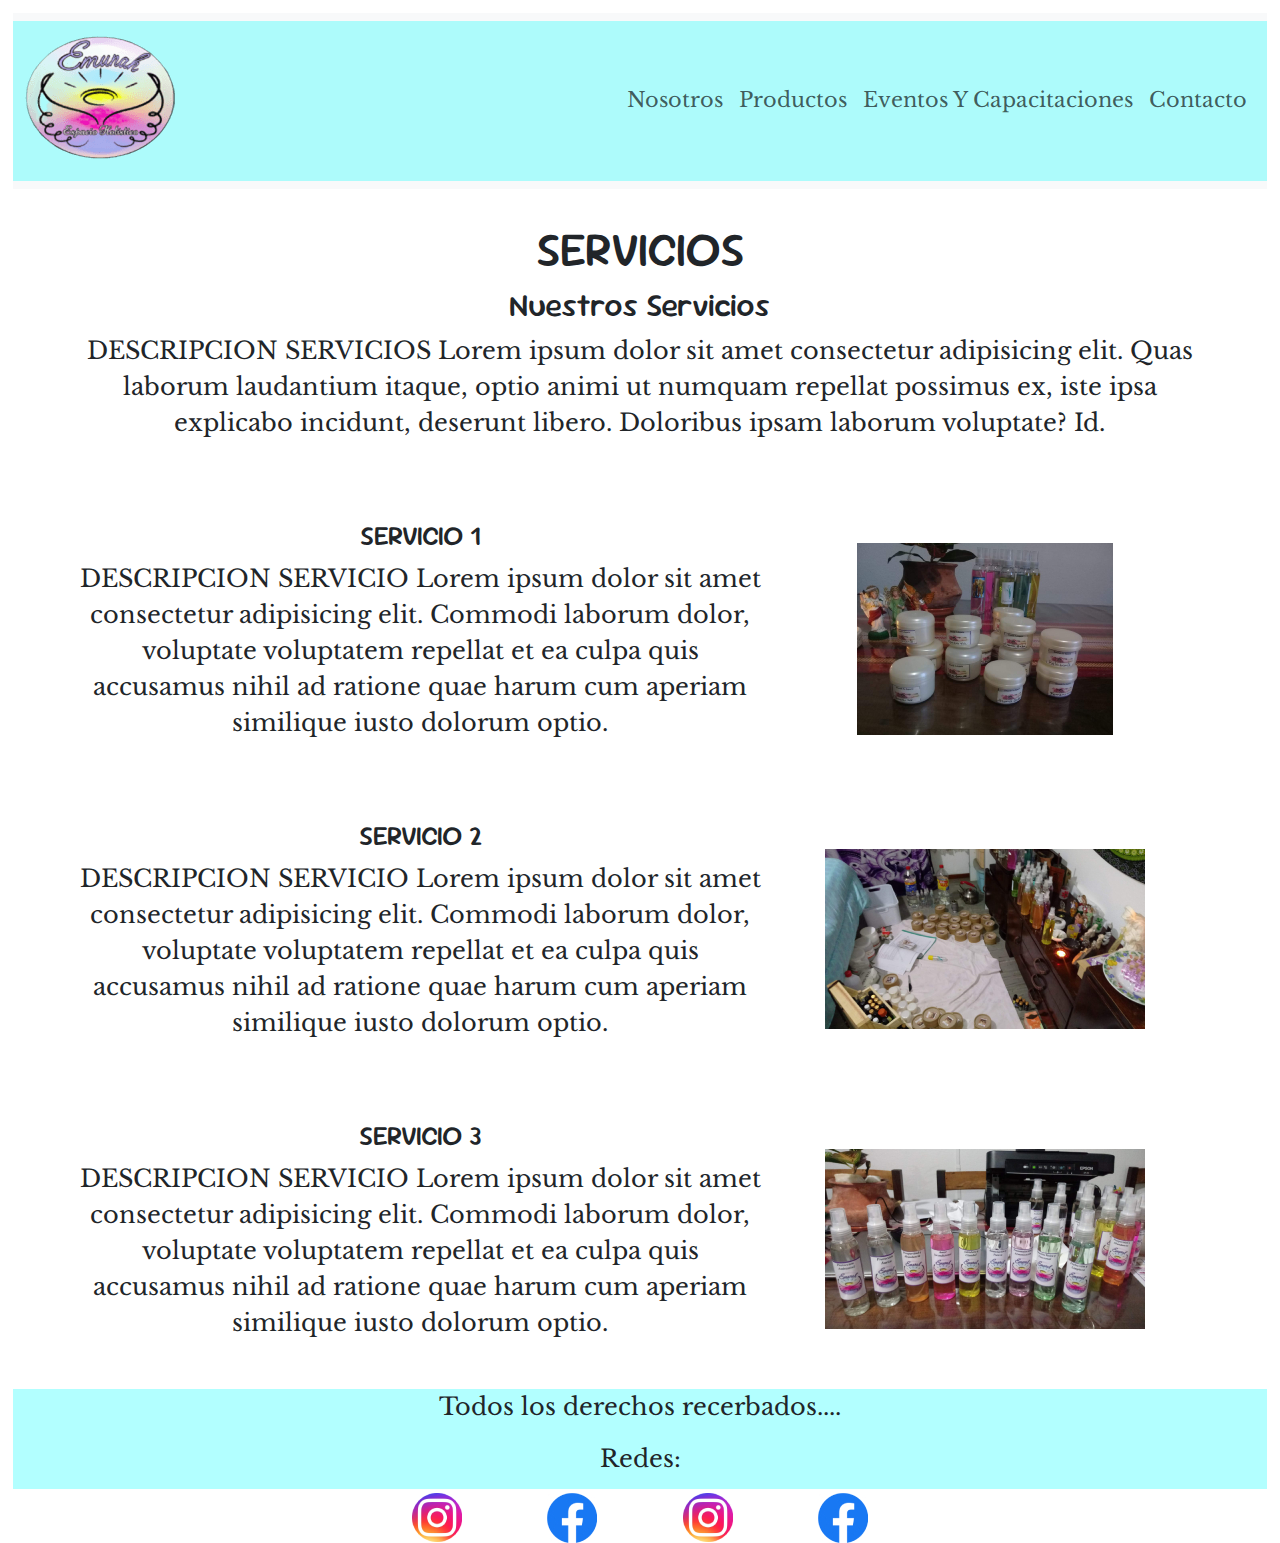
<file: pages/servicios.html>
<!DOCTYPE html>
<html lang="en">
<head>
    <meta charset="UTF-8">
    <meta name="viewport" content="width=device-width, initial-scale=1.0">
    <title>Servicios</title>
    
    <!-- Hoja de estilo de bs -->
    <link href="https://cdn.jsdelivr.net/npm/bootstrap@5.3.3/dist/css/bootstrap.min.css" rel="stylesheet" integrity="sha384-QWTKZyjpPEjISv5WaRU9OFeRpok6YctnYmDr5pNlyT2bRjXh0JMhjY6hW+ALEwIH" crossorigin="anonymous">

    <!-- CSS -->
    <link rel="stylesheet" href="../css/style.css">
    <!-- FONTS -->
    <link rel="preconnect" href="https://fonts.googleapis.com">
    <link rel="preconnect" href="https://fonts.gstatic.com" crossorigin>
    <link href="https://fonts.googleapis.com/css2?family=Libre+Baskerville:ital,wght@0,400;0,700;1,400&family=Sour+Gummy:ital,wght@0,100..900;1,100..900&display=swap" rel="stylesheet">
</head>
<body>





    <header>

        

        <nav class="navbar navbar-expand-lg bg-body-tertiary navegador_y_logo ">
            <div class="container-fluid navegador_y_logo">
                
                
                <a class="navbar-brand" href="../index.html"><img src="../imagenes/logo.png" alt=""></a>
                <button class="navbar-toggler" type="button" data-bs-toggle="collapse" data-bs-target="#navbarNav" aria-controls="navbarNav" aria-expanded="false" aria-label="Toggle navigation">
                    <span class="navbar-toggler-icon"></span>
                </button>
            
                
                <div class="collapse navbar-collapse justify-content-end" id="navbarNav">
                    <ul class="navbar-nav">

                        <li class="nav-item">
                            <a class="nav-link link-navegador" href="nosotros.html">Nosotros</a>
                        </li>
                        <li class="nav-item">
                            <a class="nav-link link-navegador" href="productos.html">Productos</a>
                        </li>
                        <li class="nav-item">
                            <a class="nav-link link-navegador" href="eventos_y_capacitaciones.html">Eventos y Capacitaciones</a>
                        </li>
                        <li class="nav-item">
                            <a class="nav-link link-navegador" href="contacto.html">Contacto</a>
                        </li>
                    </ul>
                </div>
            </div>
        </nav>



    </header>

    <main>
        
        <section class="contenedor-grid-servicios">
            <!-- TITULO Y DESCRIPCION INICIAL -->
            <div class="tituloYDescripcionServicios">
                <h1>Servicios</h1>
                <h2>Nuestros Servicios</h2>
                <p>DESCRIPCION SERVICIOS Lorem ipsum dolor sit amet consectetur adipisicing elit. Quas laborum laudantium itaque, optio animi ut numquam repellat possimus ex, iste ipsa explicabo incidunt, deserunt libero. Doloribus ipsam laborum voluptate? Id.</p>
            </div>


            <!-- SERVICIO 1 -->
            <div class="gridDescripcionYTituloServicio_1">
                <h3>SERVICIO 1</h3>
                <p>DESCRIPCION SERVICIO Lorem ipsum dolor sit amet consectetur adipisicing elit. Commodi laborum dolor, voluptate voluptatem repellat et ea culpa quis accusamus nihil ad ratione quae harum cum aperiam similique iusto dolorum optio.</p>
            </div>
        
            <img  class="grid_img_servicio_1" src="../imagenes/img_servicio_1.jpg" alt="imagen_servicio_1">
        
            <!-- SERVICIO 2 -->
            <div class="gridDescripcionYTituloServicio_2">
                <h3>SERVICIO 2</h3>
                <p>DESCRIPCION SERVICIO Lorem ipsum dolor sit amet consectetur adipisicing elit. Commodi laborum dolor, voluptate voluptatem repellat et ea culpa quis accusamus nihil ad ratione quae harum cum aperiam similique iusto dolorum optio.</p>
            </div>
            <img  class="grid_img_servicio_2" src="../imagenes/img_servicio_2.jpg" alt="imagen_servicio_2">

            <!-- SERVICIO 3 -->

        
            <div class="gridDescripcionYTituloServicio_3">
                <h3>SERVICIO 3</h3>
                <p>DESCRIPCION SERVICIO Lorem ipsum dolor sit amet consectetur adipisicing elit. Commodi laborum dolor, voluptate voluptatem repellat et ea culpa quis accusamus nihil ad ratione quae harum cum aperiam similique iusto dolorum optio.</p>
            </div>
        
            <img  class="grid_img_servicio_3" src="../imagenes/img_servicio_3.jpg" alt="imagen_servicio_3">
        
            
        </section>


    </main>



    <footer>
        <section class="footer">
            <div class="footer_1">
                <p>Todos los derechos recerbados....</p>
                <p>Redes:</p>
            </div>
            <div class="footer_2">
                <div>
                    <a href="https://www.instagram.com/" target="_blank"><img src="../imagenes/redes/instagram.png" alt="Instagram"></a>
                </div>
                <div>
                    <a href="https://www.facebook.com/" target="_blank"><img src="../imagenes/redes/facebook.jpg" alt="Facebook"></a>
                </div>
                <div>
                    <a href="https://www.instagram.com/" target="_blank"><img src="../imagenes/redes/instagram.png" alt="Instagram"></a>
                </div>
                <div>
                    <a href="https://www.facebook.com/" target="_blank"><img src="../imagenes/redes/facebook.png" alt="Facebook"></a>
                </div>
            </div>
        </section>
    </footer>
    





    <!-- Script bt -->
    <script src="https://cdn.jsdelivr.net/npm/bootstrap@5.3.3/dist/js/bootstrap.bundle.min.js" integrity="sha384-YvpcrYf0tY3lHB60NNkmXc5s9fDVZLESaAA55NDzOxhy9GkcIdslK1eN7N6jIeHz" crossorigin="anonymous"></script>




</body>
</html>
</file>
<file: css/style.css>
/*
background-color: rgba(0, 255, 255, 0.3 );
*/


/*reset de css || elimina los estilos por defecto de los navegadores */
*{
    margin: 0;
    padding: 0;
    box-sizing: border-box;
}

body{
    /* max-width: 1300px; */
    margin: 1%;
    display: flex;
    flex-direction: column;
    min-height: 100vh;
    justify-content: center;
    
}
main{
    flex-grow: 1;
}



/*--------NAV VIEJO--------*/
/*
.navegador_y_logo{
    display: flex;
    flex-direction: row;
    flex-wrap: nowrap;
    justify-content: space-between;
    align-items: center;
    width: 100%;
} 


.navegador_y_logo nav{
    padding-right: 0.5%;
}
.navegador_y_logo ul{
    display: flex;
    flex-wrap: wrap;
    justify-content: flex-end;
    list-style: none;
    padding: 0;
    margin: 0;
}
.navegador_y_logo li{
    margin:  0 15px;
}
.navegador_y_logo a{
    color: black;
    text-decoration: none;
    padding: 15px 20px;
    font-size: 1.2rem;
    display: block;
    
}
.navegador_y_logo a:hover{
    color: white;
    text-decoration: underline;
}
*/



/*
header section img{
    max-width: 10%;
}

header section nav{
    width: 90%;
}*/


.nav-item a{
    font-size: 1.3rem;
}
.nav-item a:hover{
    color: white;
    text-decoration: underline;
}

.navegador_y_logo{
    background-color: rgba(0, 255, 255, 0.3 );
}


.precentacion_home{
    display: flex;

    flex-direction: column;
    align-items: center;
    align-content: center;
}




nav a{
    text-decoration: none;
    font-family: "Libre Baskerville", serif;
    text-transform: capitalize;

}




/*IMAGEN PRINCIPAL*/
#img_home{
    max-width: 1255px;
}












h1,h2,h3{
    font-family: "Sour Gummy", serif;
}

h1{
    text-align: center;
    text-decoration: none;
    text-transform: uppercase;
    font-size: 3rem;
}

h2{
    font-size: 2rem;
}
h3{
    font-size: 1.7rem;
}

p{
    font-family: "Libre Baskerville", serif;
    font-size: 1.5rem;
}





/* MINI GALERIA DE IMG*/
.galeria_imagenes{
    background-color: rgba(0, 0, 255, 0.2);
    margin: 5px;
    display: flex;
    flex-wrap: nowrap;
    flex-direction: row;

    justify-content: space-around;/*horisontal*/
    align-items: center;/*vertical*/

    padding: 20px 0;

}
.galeria_imagenes img{
    max-width: 250px;
    max-height: 200px;
}
/* .galeria_imagenes_item{
    width: 25%;
} */








/* PARA LA PAJINA DE PRODUCTOS PENSADA PARA TRABAJAR CON FLEX */

/* 



.sectionExplicacionProductos{
    border: 1px solid black;
    margin: 20px 0;
    
} */

.contenedorMainProductos{
    display: flex;
    flex-direction: column;
    flex-wrap: nowrap;

}
.contenedorMainProductos .sectionExplicacionProductos {
    display: flex;
    flex-direction: column;
    flex-wrap: nowrap;
    justify-content: center;/*horisontal*/
    align-items: center;/*vertical*/
}


.seccionImagenYDescripcionProductos{
    display: flex;
    flex-direction: row;
    border-bottom: 1px solid blueviolet;
    border-top: 1px solid blueviolet;
    margin: 1px;
    justify-content: space-around;
    align-items: center;
}

.seccionImagenYDescripcionProductos .seccionImagenYDescripcionProductos_Descripcion{
    width: 50%;
}

.seccionImagenYDescripcionProductos .seccionImagenYDescripcionProductos_carousel{
    max-width: 500px;
    max-height: 375px;
}

.carousel-item img{
    max-width: 500px;
    max-height: 375px;
}

























/* PARA LA PAJINA DE SERVICIOS PENSADA PARA TRABAJAR CON GRID*/
.contenedor-grid-servicios{
    display: grid;
    grid-template-columns: 55% 35%;
    grid-template-rows: 300px repeat(3, 300px) ;

    grid-template-areas: 
    "tituloYDescripcion tituloYDescripcion"
    "servicio1Descripcion servicio1Foto"
    "servicio2Descripcion servicio2Foto"
    "servicio3Descripcion servicio3Foto";

    justify-content: center;

    
    /*acomoda a todos los hijos*/
    align-items: center;/*centra de forma vertical*/
    justify-items: center;/*centra de forma horizontal*/
    
}


.tituloYDescripcionServicios{
    grid-area: tituloYDescripcion ;
    display: flex;
    flex-direction: column;

    justify-content: center;/*horisontal*/
    align-items: center;/*vertical*/
    text-align: center;

}



.gridDescripcionYTituloServicio_1{
    grid-area: servicio1Descripcion;
    display: flex;
    flex-direction: column;

    justify-content: center;/*horisontal*/
    align-items: center;/*vertical*/
    text-align: center;
}
.grid_img_servicio_1{
    grid-area: servicio1Foto;
}



.gridDescripcionYTituloServicio_2{
    grid-area: servicio2Descripcion;
    display: flex;
    flex-direction: column;

    justify-content: center;/*horisontal*/
    align-items: center;/*vertical*/
    text-align: center;
}
.grid_img_servicio_2{
    grid-area: servicio2Foto;
}



.gridDescripcionYTituloServicio_3{
    grid-area: servicio3Descripcion;
    display: flex;
    flex-direction: column;

    justify-content: center;/*horisontal*/
    align-items: center;/*vertical*/
    text-align: center;
}
.grid_img_servicio_3{
    grid-area: servicio3Foto;
}



/*--------------NOSOTROS -------------*/
/* PENSADO PARA TRABAJAR CON GRID */

.contenedor-grid-nosotros img{
    width: 80%;
    height: 80%;
}
.contenedor-grid-nosotros{
    display: grid;
    grid-template-columns: 30% 30% 30% ;
    grid-template-rows: 300px repeat(6, 500px);

    grid-template-areas:
    "tituloDescripcion tituloDescripcion tituloDescripcion"
    "fotoNosotros1 textoNosotros1 textoNosotros1"
    "fotoNosotros1 fotoNosotros2 fotoNosotros2"
    "textoNosotros2 fotoNosotros3 textoNosotros3"
    "fotoNosotros4 fotoNosotros4 textoNosotros4"
    "fotoNosotros5 textoNosotros5 fotoNosotros6"
    "textoNosotros6 fotoNosotros7 fotoNosotros7"
    ;

    justify-content: center;

    align-items: center;
    justify-content: center;
}


.grid-titulo-y-descripcion-nosotros{
    grid-area: tituloDescripcion ;
    text-align: center;
}

.grid-texto-nosotros-1{
    grid-area: textoNosotros1 ;
    text-align: center;
}
.grid-texto-nosotros-2{
    grid-area: textoNosotros2 ;
    text-align: center;
}
.grid-texto-nosotros-3{
    grid-area: textoNosotros3 ;
    text-align: center;
}
.grid-texto-nosotros-4{
    grid-area: textoNosotros4 ;
    text-align: center;
}
.grid-texto-nosotros-5{
    grid-area: textoNosotros5 ;
    text-align: center;
}
.grid-texto-nosotros-6{
    grid-area: textoNosotros6 ;
    text-align: center;
}



.grid-imagen-nosotros-1{
    grid-area: fotoNosotros1;
    justify-self: center ;
    align-self: center ;

}
.grid-imagen-nosotros-2{
    grid-area: fotoNosotros2;
    justify-self: center ;
    align-self: center ;
}
.grid-imagen-nosotros-3{
    grid-area: fotoNosotros3;
    justify-self: center ;
    align-self: center ;
}
.grid-imagen-nosotros-4{
    grid-area: fotoNosotros4;
    justify-self: center ;
    align-self: center ;
}
.grid-imagen-nosotros-5{
    grid-area: fotoNosotros5;
    justify-self: center ;
    align-self: center ;
}
.grid-imagen-nosotros-6{
    grid-area: fotoNosotros6;
    justify-self: center ;
    align-self: center ;
}
.grid-imagen-nosotros-7{
    grid-area: fotoNosotros7;
    justify-self: center ;
    align-self: center ;
}



/*-------------EVENTOS Y CAPACITACIONES-----------*/
/*Pensado para trabajar con responsive BOOSTRAP*/


.padreEventos img{
    width: 100%;
    max-width: 500px;
    max-height: 375px;
}

.padreCapacitaciones img{
    width: 100%;
    max-width: 500px;
    max-height: 375px;
}












footer{
    background-color: rgba(0, 255, 255, 0.3 );
    height: 100px;
}
footer p{
    text-align: center;
}

.footer{
    display: flex;
    flex-direction: column;
    flex-wrap: wrap;
    /* flex-flow: row nowrap; */
    align-items: center;/*VERTICAL */
}
.footer_2{
    width: 50%;
    display: flex;
    flex-direction:row;
    justify-content: space-evenly;
    
}

/*MEDIA QUERY*/
/* mobile hasta 500px */

@media( max-width:500px ){

    body{
        max-width: 500px;
    }

    .navegador_y_logo{
        display: flex;
        flex-direction: column;
        flex-wrap: wrap;
        align-items: center;
        justify-content: center;
    }

    .navegador_y_logo ul{
        display: flex;
        flex-direction: column;
        list-style: none;
        padding: 0;
        margin: 0;
        text-align: center;
    }
    #img_home{
        max-width: 100%;
    }

    .galeria_imagenes{
        background-color: rgba(0, 0, 255, 0.2);
        
        display: flex;
        flex-wrap: nowrap;
        flex-direction: row;
    
        justify-content: space-around;/*horisontal*/
        align-items: center;/*vertical*/
    
    }
    .galeria_imagenes_item{
        max-width: 23%;
        max-height: 23%;
    }
    .galeria_imagenes img{
        max-width: 100%;
        max-height: 100%;
    }













    
    /* PARA LA PAGINA DE PRODUCTOS (Y EVENTOS Y CAPACITACIONES POR AHORA) PENSADA PARA TRABAJAR CON FLEX */

    .contenedorMainProductos{

        flex-wrap: wrap;
    
    }



    .seccionImagenYDescripcionProductos{
        display: flex;
        flex-direction: column;
        border-bottom: 1px solid blueviolet;
        border-top: 1px solid blueviolet;
        margin: 10px 0px;
        justify-content: center;
        align-items: center;
    }

    .seccionImagenYDescripcionProductos .seccionImagenYDescripcionProductos_Descripcion{
        width: 100%;
        margin: 10px 0px;
    }

    .sectionExplicacionProductos{
        text-align: center;
    }



    /* PARA LA PAJINA DE SERVICIOS PENSADA PARA TRABAJAR CON GRID*/
    
    .contenedor-grid-servicios{
        display: grid;
        grid-template-columns: 90%;
        grid-template-rows: 400px repeat(6, 350px) ;
    
        grid-template-areas: 
        "tituloYDescripcion "
        "servicio1Descripcion" 
        "servicio1Foto"
        "servicio2Descripcion"
        "servicio2Foto"
        "servicio3Descripcion"
        "servicio3Foto"
        ;
    
        justify-content: center;
    
        
        /*acomoda a todos los hijos*/
        align-items: center;/*centra de forma vertical*/
        justify-items: center;/*centra de forma horizontal*/
        
    }


    .contenedor-grid-servicios img{
        width: 90%;
    }

    
    /*--------------NOSOTROS -------------*/
    /* PENSADO PARA TRABAJAR CON GRID */


    .contenedor-grid-nosotros img{
        width: 80%;
        height: 80%;
    }
    .contenedor-grid-nosotros{
        display: grid;
        grid-template-columns: 90% ;
        grid-template-rows: 350px 500px 250px 500px 250px 500px 250px 500px 250px 500px 250px 500px 250px;
    
        grid-template-areas:
        "tituloDescripcion"
        
        "fotoNosotros1"
        "textoNosotros1"
        
        "fotoNosotros2"
        "textoNosotros2" 
        
        "fotoNosotros3"
        "textoNosotros3"
        
        "fotoNosotros4"
        "textoNosotros4"
        
        "fotoNosotros5" 
        "textoNosotros5" 
        
        "fotoNosotros6"
        "textoNosotros6" 
        ;
    
        justify-content: center;
    
        align-items: center;
        justify-content: center;
    }



}
</file>
